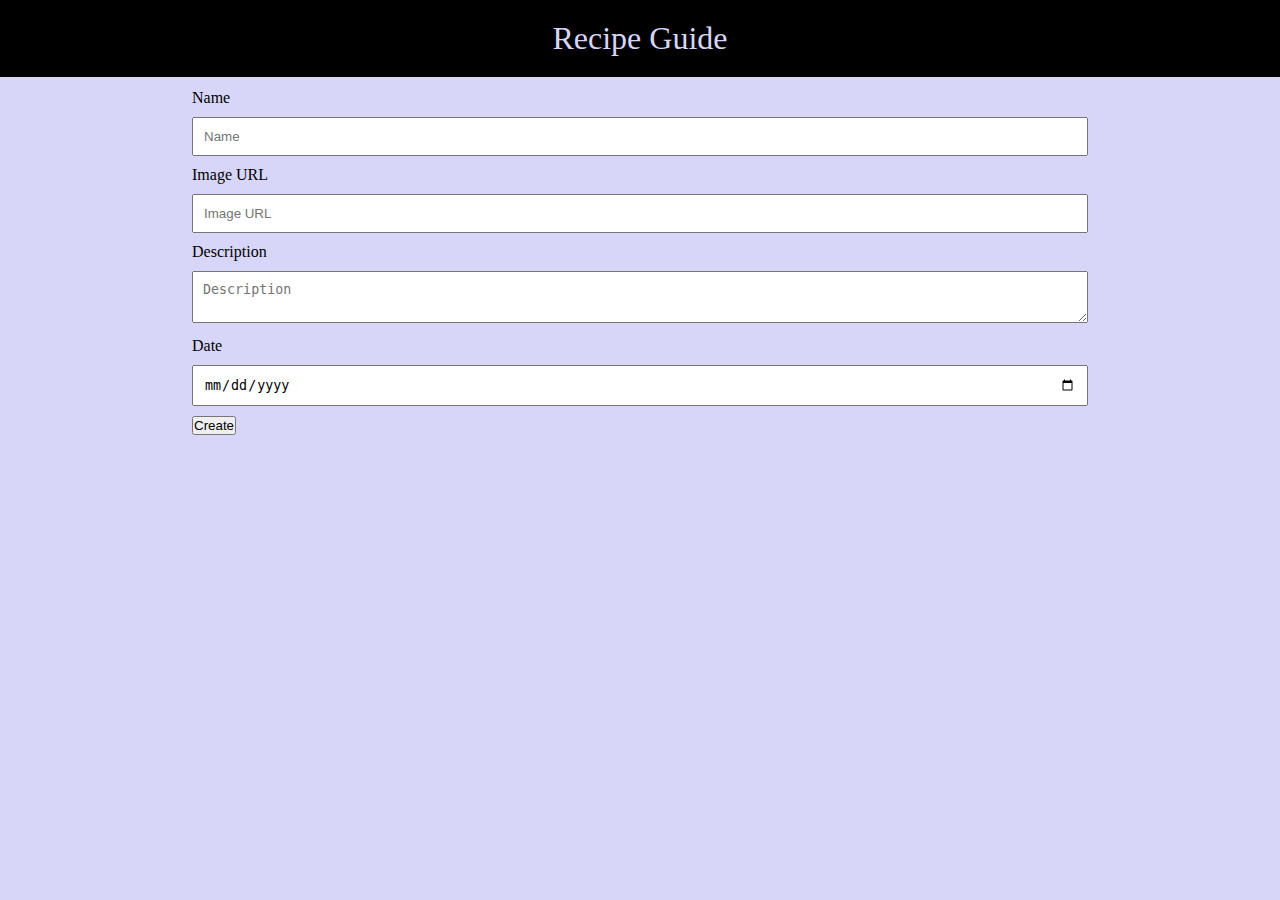
<file: Demo/index.html>
<!DOCTYPE html>
<html>
  <head>
    <meta charset="utf-8" />
    <meta name="viewport" content="width=device-width" />

    <title>Block 21: Async / Await</title>
    <script src="./index.js" defer></script>
    <link rel="stylesheet" href="./index.css" />
  </head>

  <body>
    <header>
      <h1>Recipe Guide</h1>
    </header>

    <div id="new-recipe-form-container">
      <form id="new-recipe-form">
        <label for="name">
          Name
          <input type="text" id="name" name="name" placeholder="Name" />
        </label>
        <label for="imageUrl">
          Image URL
          <input
            type="text"
            id="imageUrl"
            name="imageUrl"
            placeholder="Image URL"
          />
        </label>
        <label for="description">
          Description
          <textarea
            id="description"
            name="description"
            placeholder="Description"
          ></textarea>
        </label>
        <label>
          Date
          <input type="date" name="date" />
        </label>
        <button type="submit">Create</button>
      </form>
    </div>
    <div id="recipes-container"></div>
  </body>
</html>
</file>
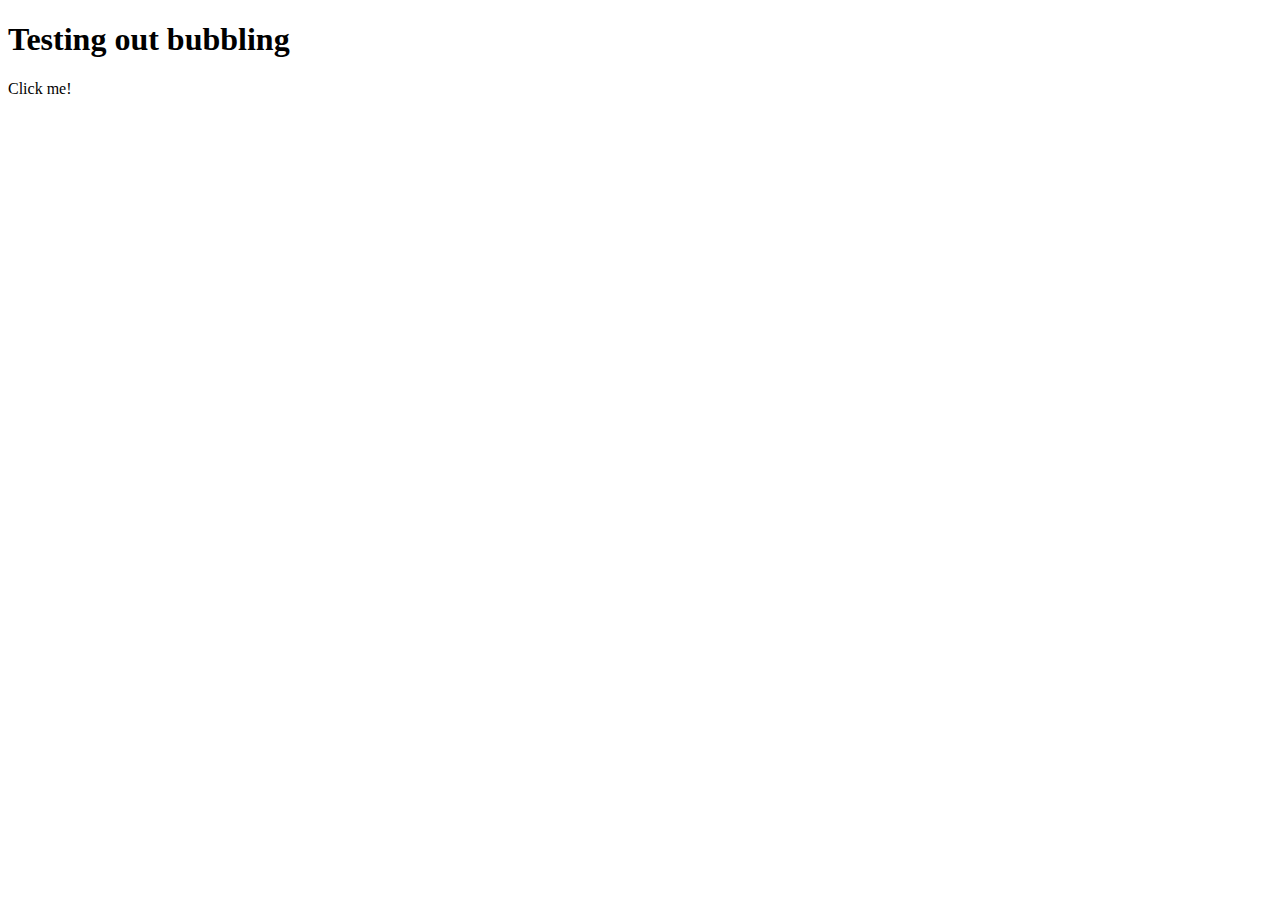
<file: Event Listener Practice/index.html>
<!DOCTYPE html>
<html lang="en">
  <head>
    <meta charset="UTF-8" />
    <meta name="viewport" content="width=device-width, initial-scale=1.0" />
    <title>Document</title>
    <script src="index.js" defer></script>
  </head>
  <body>
    <h1>Testing out bubbling</h1>
    <p id="root">
      <span id="spanBtn">Click me!</span>
    </p>
  </body>
</html>
</file>
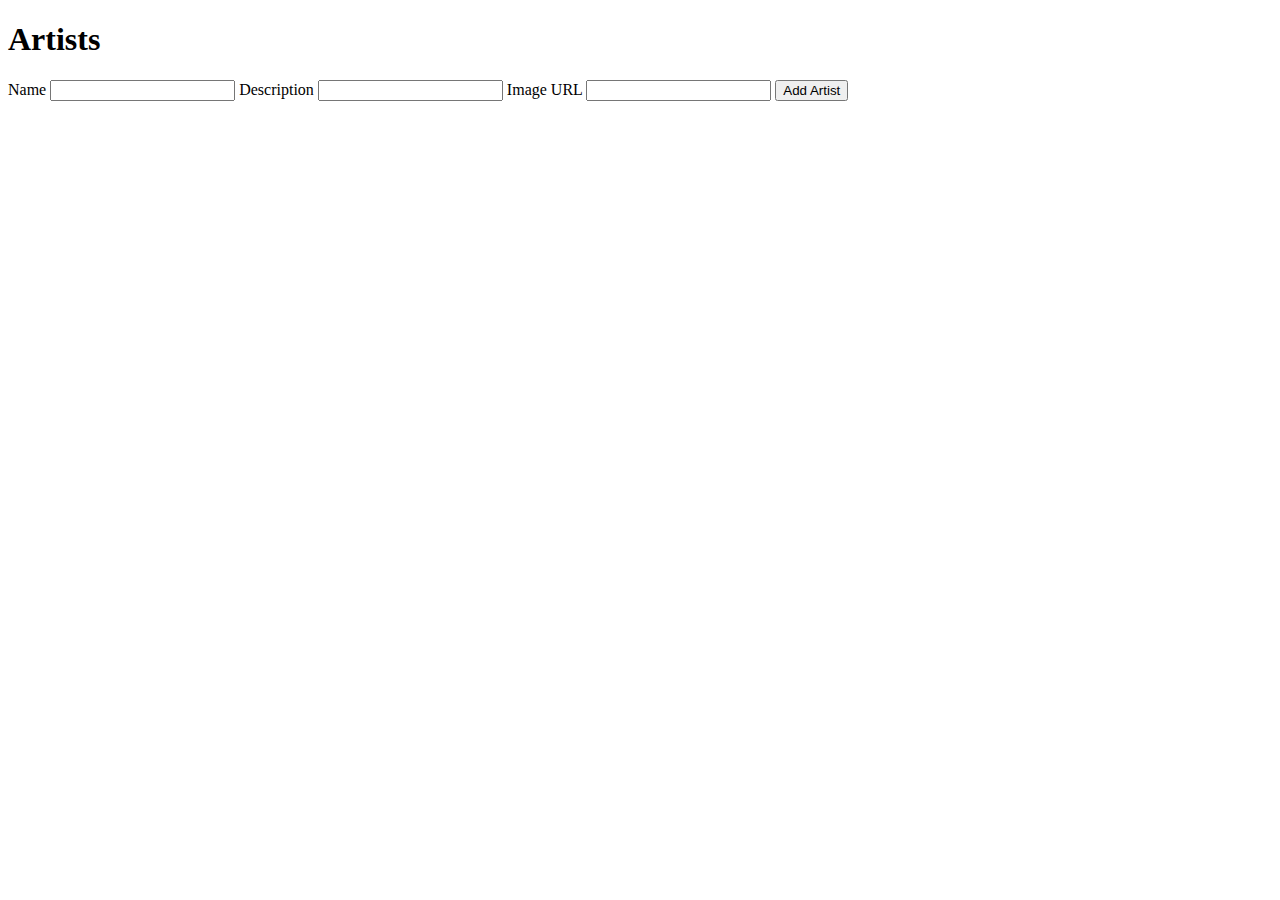
<file: Guided-Practice/index.html>
<!DOCTYPE html>
<html lang="en">
  <head>
    <meta charset="UTF-8" />
    <meta name="viewport" content="width=device-width, initial-scale=1.0" />
    <title>Music</title>
    <link rel="stylesheet" href="index.css" />
    <script defer src="index.js"></script>
  </head>
  <body>
    <h1>Artists</h1>
    <form id="addArtist">
      <label>
        Name
        <input type="text" name="artistName" />
      </label>
      <label>
        Description
        <input type="text" name="description" />
      </label>
      <label>
        Image URL
        <input type="text" name="imageUrl" />
      </label>
      <button>Add Artist</button>
    </form>
    <ul id="artists"></ul>
  </body>
</html>
</file>
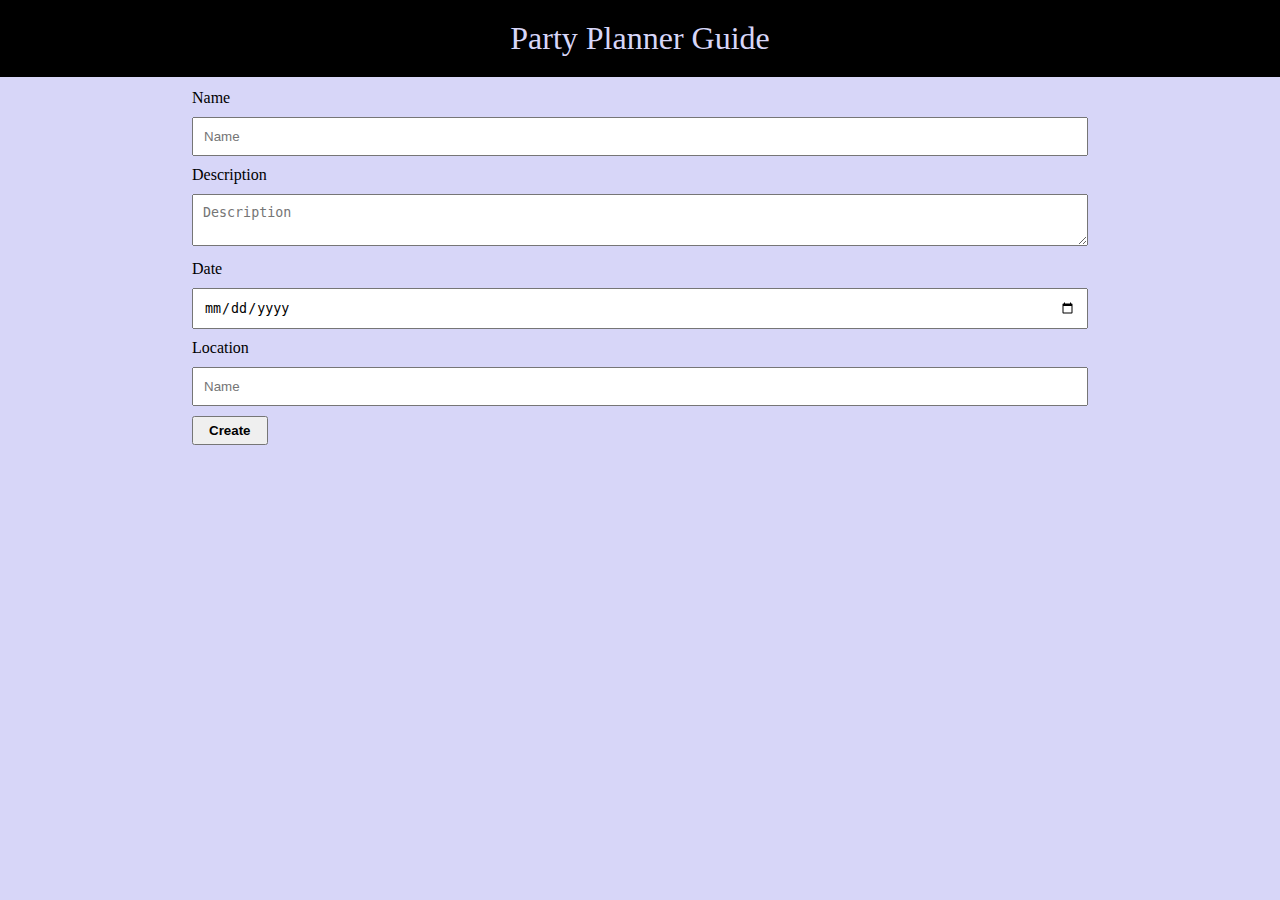
<file: Workshop/index.html>
<!DOCTYPE html>
<html lang="en">
  <head>
    <meta charset="UTF-8" />
    <meta name="viewport" content="width=device-width, initial-scale=1.0" />
    <title>Party Planner</title>
    <link rel="stylesheet" href="index.css" />
    <script src="index.js" defer></script>
  </head>
  <body>
    <header>
      <h1>Party Planner Guide</h1>
    </header>

    <div id="new-party-form-container">
      <form id="new-party-form">
        <label for="name">
          Name
          <input type="text" id="name" name="name" placeholder="Name" />
        </label>
        <label for="description">
          Description
          <textarea
            id="description"
            name="description"
            placeholder="Description"
          ></textarea>
        </label>
        <label>
          Date
          <input type="date" name="date" />
        </label>
        <label for="location">
          Location
          <input type="text" id="location" name="location" placeholder="Name" />
        </label>
        <button type="submit">Create</button>
      </form>
    </div>
    <div id="party-container"></div>
  </body>
</html>
</file>
<file: Demo/index.css>
* {
  box-sizing: border-box;
  margin: 0;
  padding: 0;
}

body {
  background-color: #d7d6f8;
  color: black;
}

header {
  background-color: black;
  color: #d7d6f8;
  padding: 20px;
  text-align: center;
}

header h1 {
  font-size: 2em;
  font-weight: 400;
  margin: 0;
}

#new-recipe-form-container {
  display: flex;
  flex-direction: column;
  align-items: center;
  width: 70%;
  margin: 12px auto;
}

#new-recipe-form input {
  width: 100%;
  margin: 10px 0;
  padding: 10px;
}

#new-recipe-form textarea {
  width: 100%;
  margin: 10px 0;
  padding: 10px;
}

#recipes-container {
  display: flex;
  flex-wrap: wrap;
  justify-content: space-evenly;
}

.recipe-card {
  width: 30%;
  border: 3px solid black;
  border-radius: 12px;
  box-shadow: 0 0 10px rgba(0, 0, 0, 0.2);
  margin: 10px;
  padding: 10px;
  display: flex;
  flex-direction: column;
  justify-content: center;
  align-items: center;
}

img {
  width: 100px;
}
</file>
<file: Guided-Practice/index.css>
ul {
  list-style: none;
  padding-left: 0;

  display: grid;
  grid-template-columns: repeat(auto-fit, minmax(15rem, 1fr));
  grid-auto-rows: 25rem;
  gap: 1ch;
}

li {
  border: 1px solid black;
  padding: 1rem;

  overflow-y: auto;
}

img {
  max-width: 100%;
}
</file>
<file: Workshop/index.css>
* {
  box-sizing: border-box;
  margin: 0;
  padding: 0;
}

body {
  background-color: #d7d6f8;
  color: black;
}

header {
  background-color: black;
  color: #d7d6f8;
  padding: 20px;
  text-align: center;
}

header h1 {
  font-size: 2em;
  font-weight: 400;
  margin: 0;
}

#new-party-form-container {
  display: flex;
  flex-direction: column;
  align-items: center;
  width: 70%;
  margin: 12px auto;
}

#new-party-form input {
  width: 100%;
  margin: 10px 0;
  padding: 10px;
}

#new-party-form textarea {
  width: 100%;
  margin: 10px 0;
  padding: 10px;
}

#party-container {
  display: flex;
  flex-wrap: wrap;
  justify-content: space-evenly;
}

.party-card {
  width: 30%;
  border: 3px solid black;
  border-radius: 12px;
  box-shadow: 0 0 10px rgba(0, 0, 0, 0.2);
  margin: 10px;
  padding: 10px;
  display: flex;
  flex-direction: column;
  justify-content: center;
  align-items: center;
}

img {
  width: 100px;
}

button {
  padding: 5px 15px;
  font-weight: bold;
}
</file>
